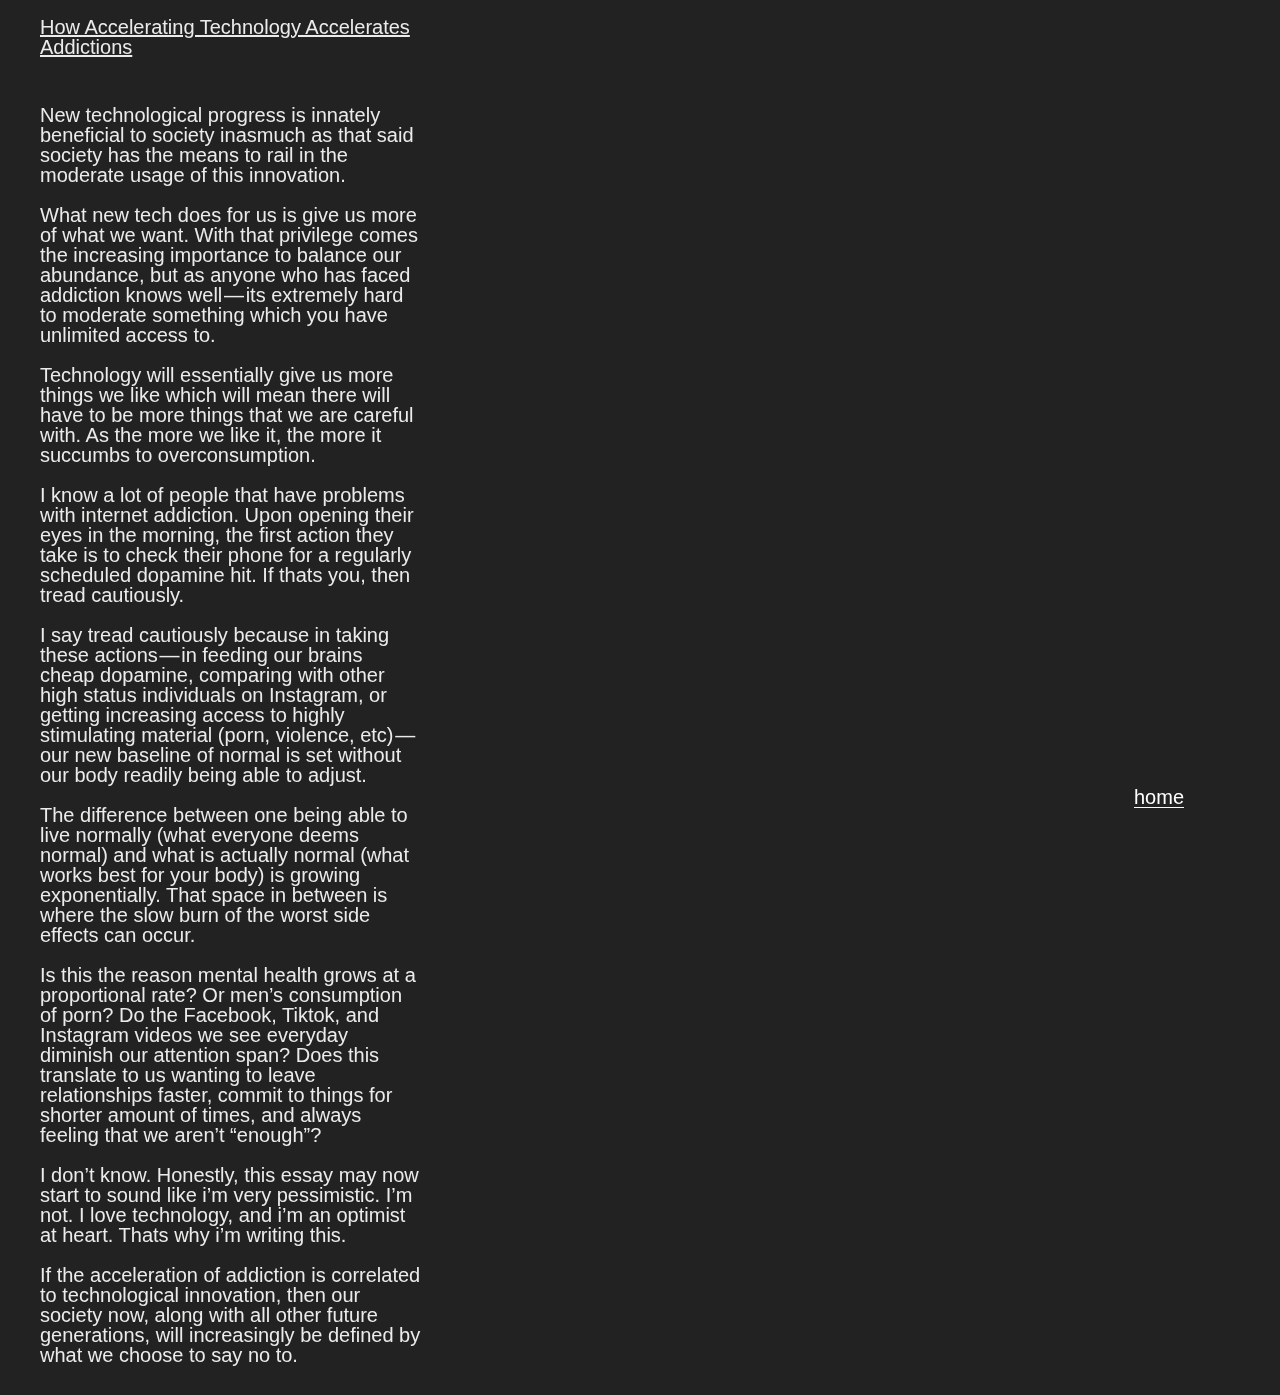
<file: accelerating.html>
<!DOCTYPE html>

<html>
    <head>
        <meta charset="utf-8">
        <meta http-equiv="X-UA-Compatible" content="IE=edge">
        <title> How Accelerating Technology Accelerates Addiction </title>
        <meta name="description" content="">
        <meta name="viewport" content="width=device-width, initial-scale=1">
        <link rel="stylesheet" href="/style.css">
        <link rel="icon" href="/favicon.ico" />
    </head>
    <body>
            <section class="section column-section-main">
                <div class="col-section">
                    <h2 class="main-text underline">How Accelerating Technology Accelerates Addictions</h2>
                    <dl class="list">
                         <dt class="main-text main-text-small">New technological progress is innately beneficial to society inasmuch as that said society has the means to rail in the moderate usage of this innovation. 
<br></br>
                            What new tech does for us is give us more of what we want. With that privilege comes the increasing importance to balance our abundance, but as anyone who has faced addiction knows well — its extremely hard to moderate something which you have unlimited access to.
                            <br></br>
                            Technology will essentially give us more things we like which will mean there will have to be more things that we are careful with. As the more we like it, the more it succumbs to overconsumption. 
                            <br></br>
I know a lot of people that have problems with internet addiction. Upon opening their eyes in the morning, the first action they take is to check their phone for a regularly scheduled dopamine hit. If thats you, then tread cautiously. 
<br></br>
I say tread cautiously because in taking these actions — in feeding our brains cheap dopamine, comparing with other high status individuals on Instagram, or getting increasing access to highly stimulating material (porn, violence, etc) — our new baseline of normal is set without our body readily being able to adjust. 
<br></br>
The difference between one being able to live normally (what everyone deems normal) and what is actually normal (what works best for your body) is growing exponentially. That space in between is where the slow burn of the worst side effects can occur.
<br></br>
Is this the reason mental health grows at a proportional rate? Or men’s consumption of porn? Do the Facebook, Tiktok, and Instagram videos we see everyday diminish our attention span? Does this translate to us wanting to leave relationships faster, commit to things for shorter amount of times, and always feeling that we aren’t “enough”? 
<br></br>
I don’t know. Honestly, this essay may now start to sound like i’m very pessimistic. I’m not. I love technology, and i’m an optimist at heart. Thats why i’m writing this.
<br></br>
If the acceleration of addiction is correlated to technological innovation, then our society now, along with all other future generations, will increasingly be defined by what we choose to say no to. 
</dt>
                        <dd class="list-item">
                            <!-- <a class="list-link" href="" target="_blank">  How Accelerating Technology Accelerates Addiction</a> -->
                        </dd>
                        
                        
                        
                    </dl>
                </div>

            </section>
            <footer class="footer main-text main-text-small">
                <a class="footer-links" href="../">home</a>
                <div class="scrunch" aria-hidden="true"></div>
            </footer>
        
    <div id="loom-companion-mv3" ext-id="liecbddmkiiihnedobmlmillhodjkdmb"><section id="shadow-host-companion"></section></div>
        <script src="" async defer></script>
    </body>
</html>
</file>
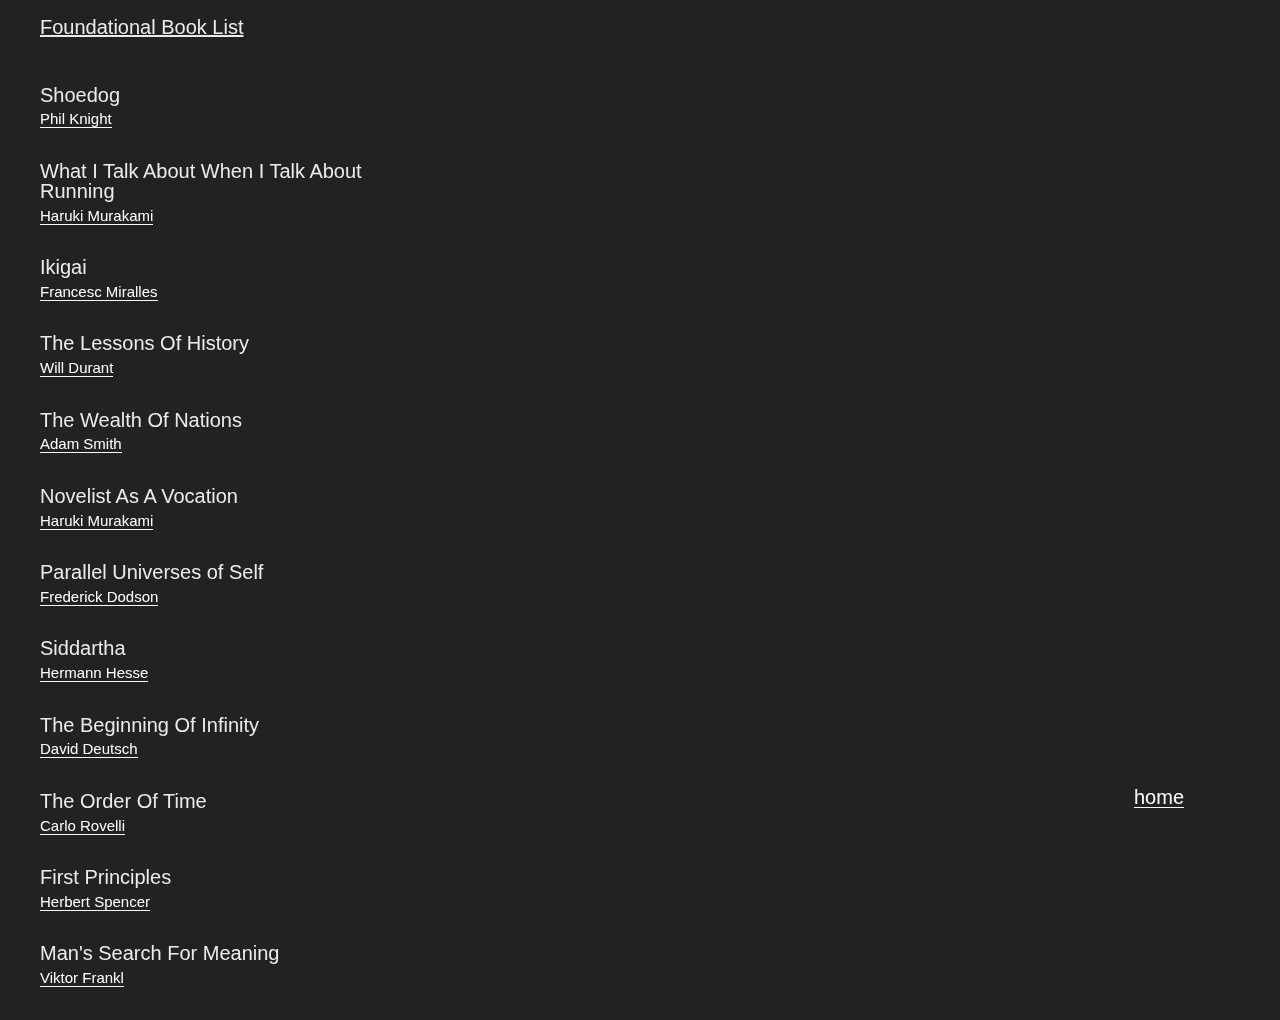
<file: books.html>
<!DOCTYPE html>

<html>
    <head>
        <meta charset="utf-8">
        <meta http-equiv="X-UA-Compatible" content="IE=edge">
        <title></title>
        <meta name="description" content="">
        <meta name="viewport" content="width=device-width, initial-scale=1">
        <link rel="stylesheet" href="/style.css">
    </head>
    <body>
            <section class="section column-section-main">
                <div class="col-section">
                    <h2 class="main-text underline">Foundational Book List</h2>
                    <dl class="list">
                        <dt class="main-text main-text-small">Shoedog</dt>
                        <dd class="list-item">
                            <a class="list-link" href="https://fuel.network/" target="_blank">  Phil Knight</a>
                        </dd>
                        <dt class="main-text main-text-small">What I Talk About When I Talk About Running</dt>
                        <dd class="list-item">
                            <a class="list-link" href="https://www.arweave.org/" target="_blank">  Haruki Murakami</a>
                        </dd>
                        <dt class="main-text main-text-small">Ikigai</dt>
                        <dd class="list-item">
                            <a class="list-link" href="https://nextjs.org/" target="_blank">Francesc Miralles</a>
                        </dd>
                        <dt class="main-text main-text-small">The Lessons Of History</dt>
    
                        <dd class="list-item">
                            <a class="list-link" href="https://openai.com/" target="_blank">  Will Durant</a>
                        </dd>
                        <dt class="main-text main-text-small">The Wealth Of Nations</dt>
                        <dd class="list-item">
                            <a class="list-link" href="https://lens.xyz/" target="_blank">  Adam Smith</a>
                        </dd>
                        <dt class="main-text main-text-small">Novelist As A Vocation</dt>
                        <dd class="list-item">
                            <a class="list-link" href="https://fleek.xyz/" target="_blank">  Haruki Murakami</a>
                        </dd>
                        <dt class="main-text main-text-small">Parallel Universes of Self</dt>
                            <dd class="list-item">
                            <a class="list-link" href="https://passport.gitcoin.co/#/dashboard" target="_blank">  Frederick Dodson</a>
                        </dd>
                        <dt class="main-text main-text-small">Siddartha</dt>
                            <dd class="list-item">
                            <a class="list-link" href="https://reactnative.dev/" target="_blank">  Hermann Hesse</a>
                        </dd>
                        <dt class="main-text main-text-small">The Beginning Of Infinity</dt>
                        <dd class="list-item">
                            <a class="list-link" href="https://aws.amazon.com/cdk/" target="_blank">David Deutsch</a>
                        </dd>
                        <dt class="main-text main-text-small">The Order Of Time</dt>
                        <dd class="list-item">
                            <a class="list-link" href="https://xmtp.org/" target="_blank">Carlo Rovelli</a>
                        </dd>
                        <dt class="main-text main-text-small">First Principles</dt>
                        <dd class="list-item">
                            <a class="list-link" href="https://www.biconomy.io/" target="_blank">  Herbert Spencer</a>
                        </dd>
                        <dt class="main-text main-text-small">Man's Search For Meaning </dt>
                        <dd class="list-item">
                            <a class="list-link" href="https://bundlr.network/" target="_blank">  Viktor Frankl</a>
                        </dd>
                    </dl>
                </div>

            </section>
            <footer class="footer main-text main-text-small">
                <a class="footer-links" href="../">home</a>
                <div class="scrunch" aria-hidden="true"></div>
            </footer>
        
    <div id="loom-companion-mv3" ext-id="liecbddmkiiihnedobmlmillhodjkdmb"><section id="shadow-host-companion"></section></div>
        <script src="" async defer></script>
    </body>
</html>
</file>
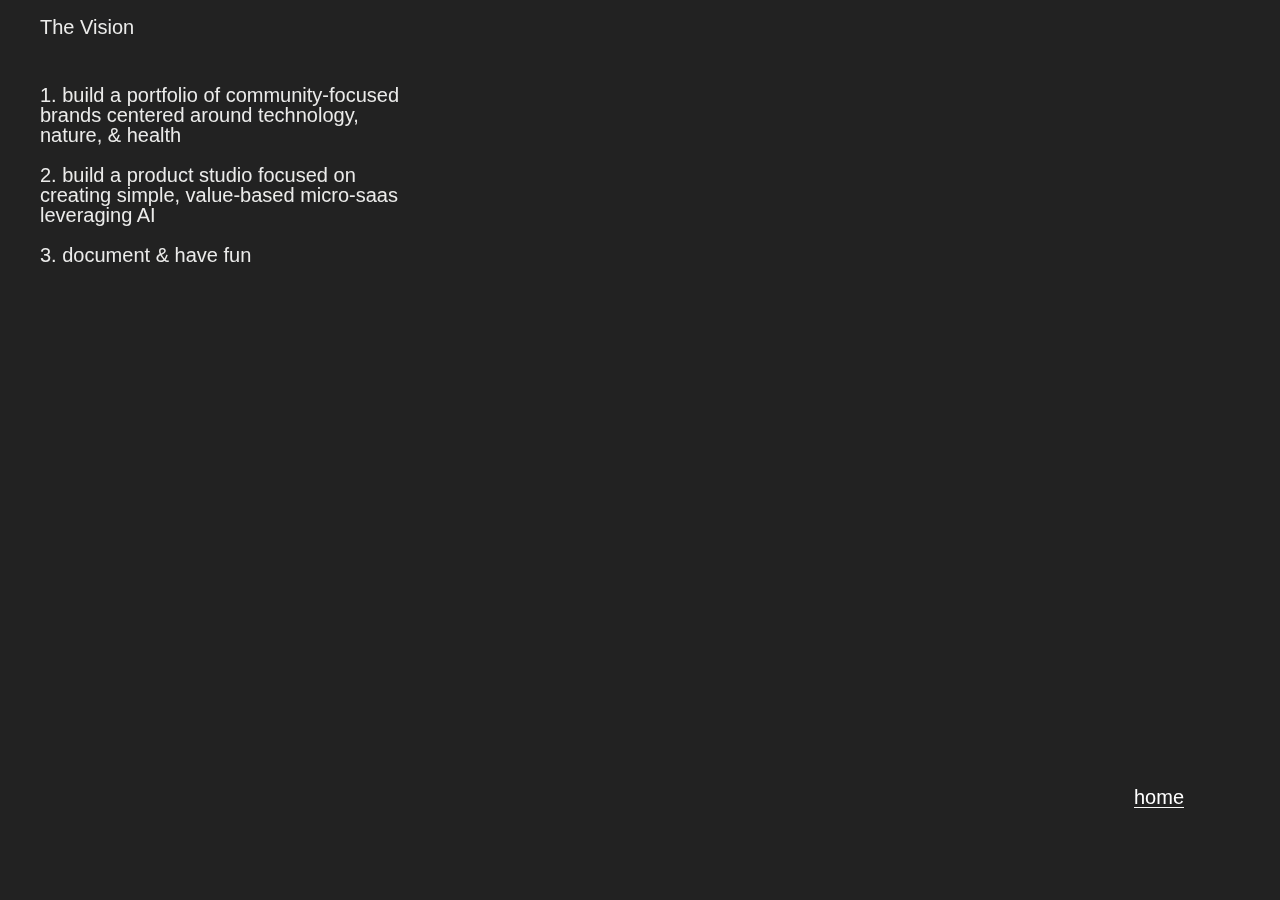
<file: vision.html>
<!DOCTYPE html>

<html>
    <head>
        <meta charset="utf-8">
        <meta http-equiv="X-UA-Compatible" content="IE=edge">
        <title> The Vision </title>
        <meta name="description" content="">
        <meta name="viewport" content="width=device-width, initial-scale=1">
        <link rel="stylesheet" href="/style.css">
        <link rel="icon" href="/favicon.ico" />
    </head>
    <body>
            <section class="section column-section-main">
                <div class="col-section">
                    <h2 class="main-text ">The Vision</h2>
                    <dl class="list">
                         <dt class="main-text main-text-small">1. build a portfolio of community-focused brands centered around technology, nature, & health 
                            
                            <br></br>
                            2. build a product studio focused on creating simple, value-based micro-saas leveraging AI
                    
                            <br></br>

                            3. document & have fun
       

</dt>
                        <dd class="list-item">
                            <!-- <a class="list-link" href="" target="_blank">  How Accelerating Technology Accelerates Addiction</a> -->
                        </dd>
                        
                        
                        
                    </dl>
                </div>

            </section>
            <footer class="footer main-text main-text-small">
                <a class="footer-links" href="../">home</a>
                <div class="scrunch" aria-hidden="true"></div>
            </footer>
        
    <div id="loom-companion-mv3" ext-id="liecbddmkiiihnedobmlmillhodjkdmb"><section id="shadow-host-companion"></section></div>
        <script src="" async defer></script>
    </body>
</html>
</file>
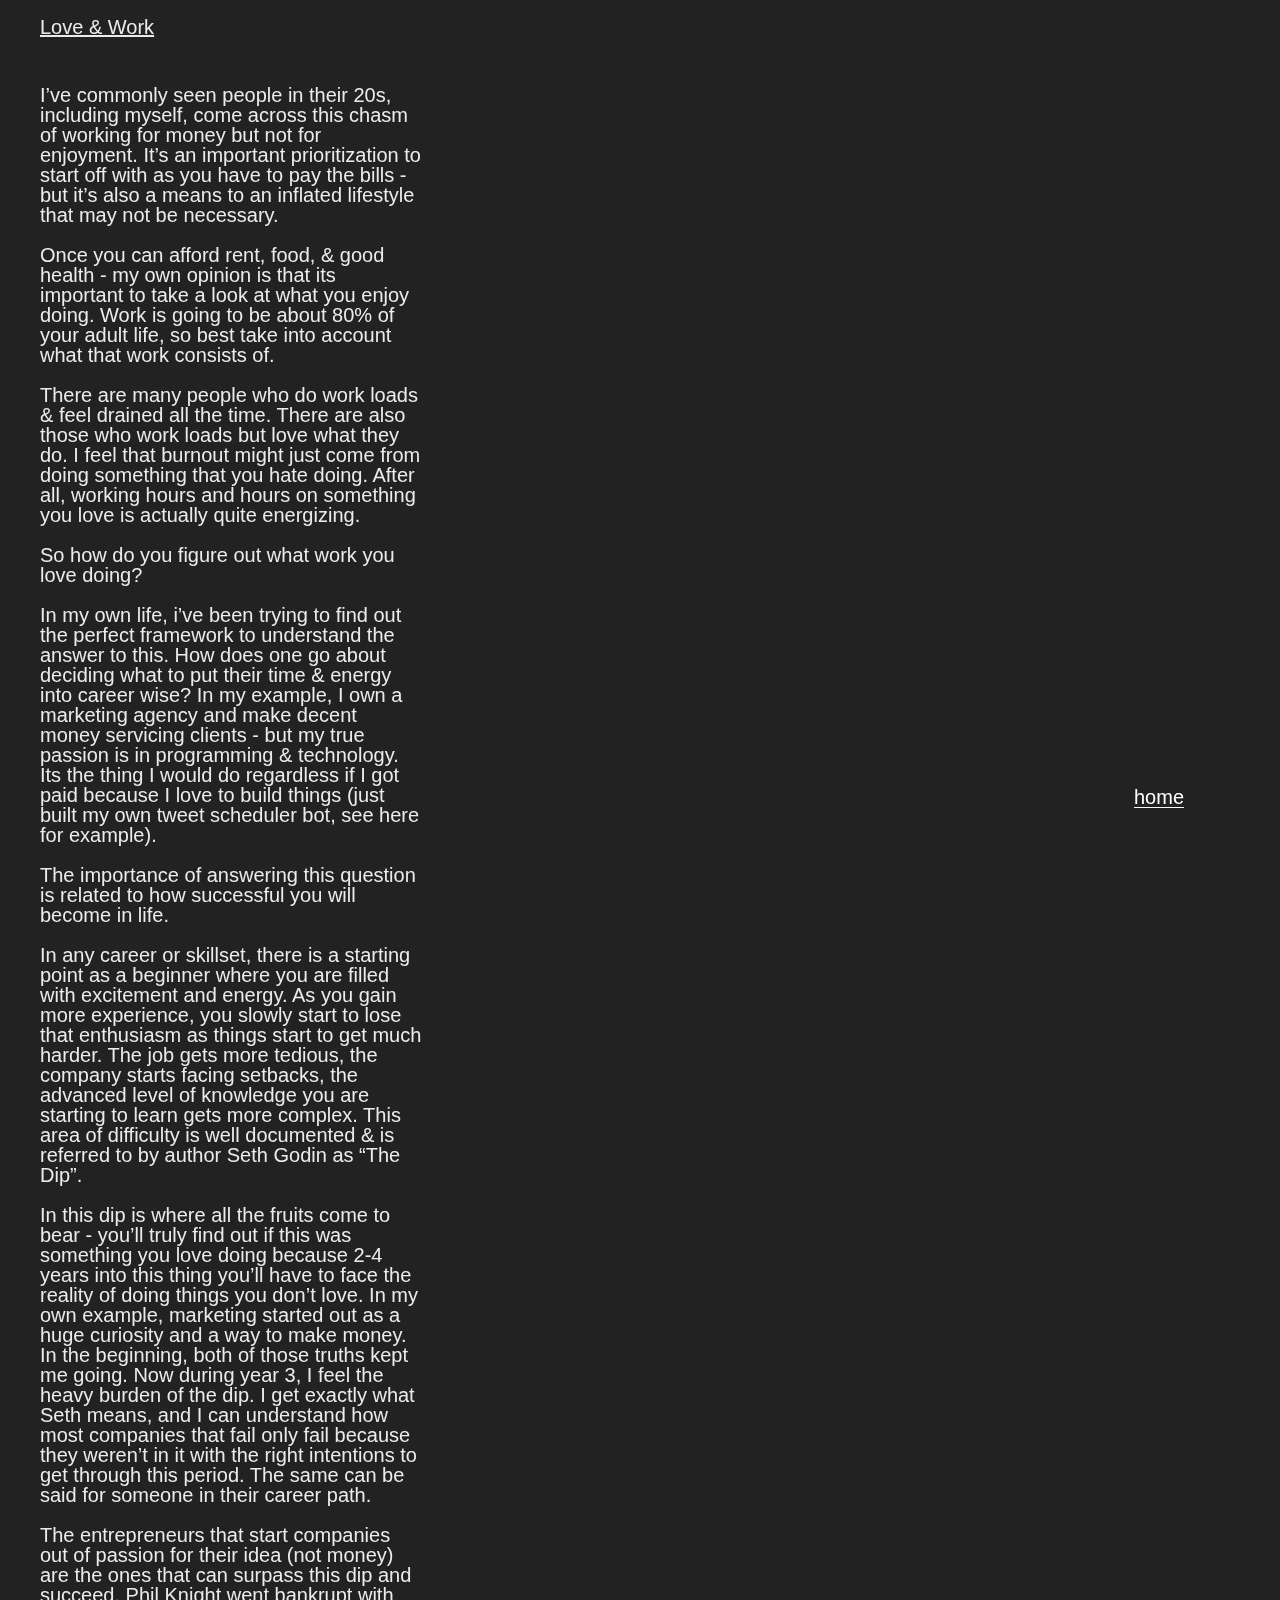
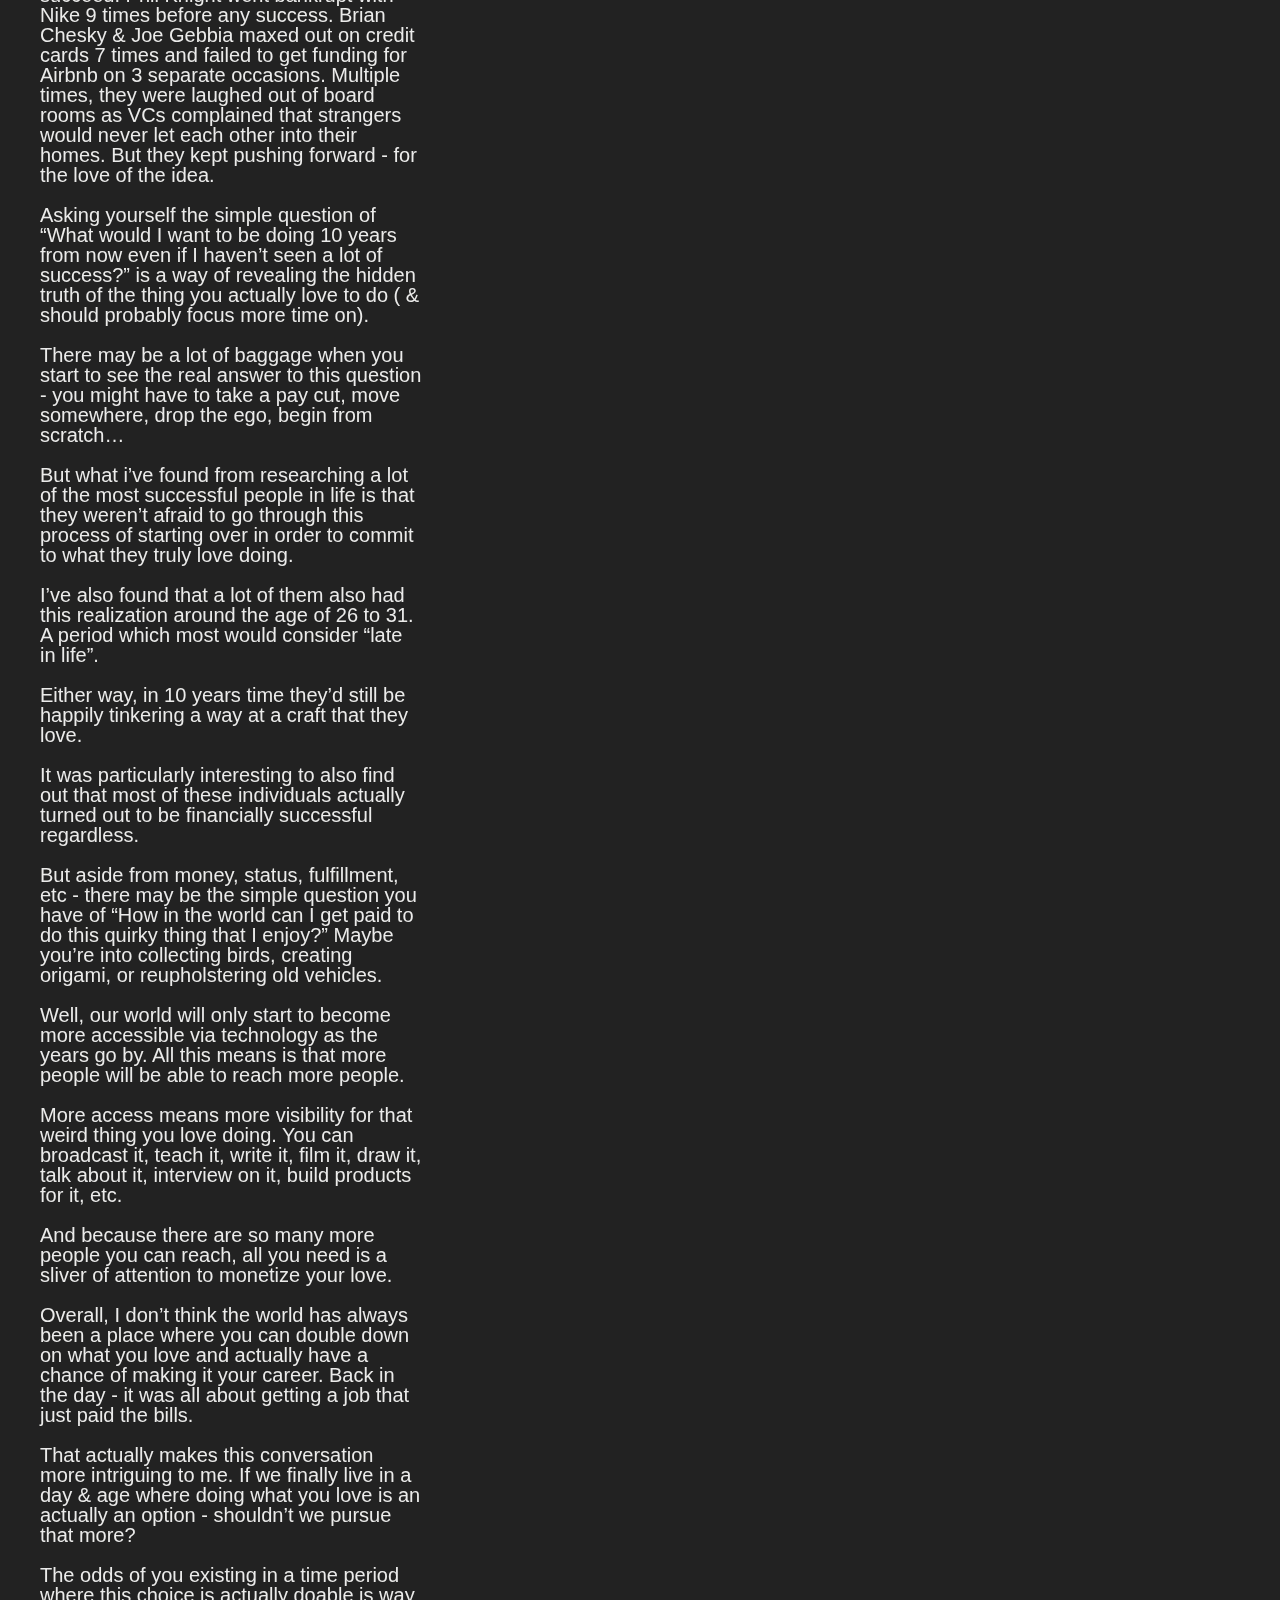
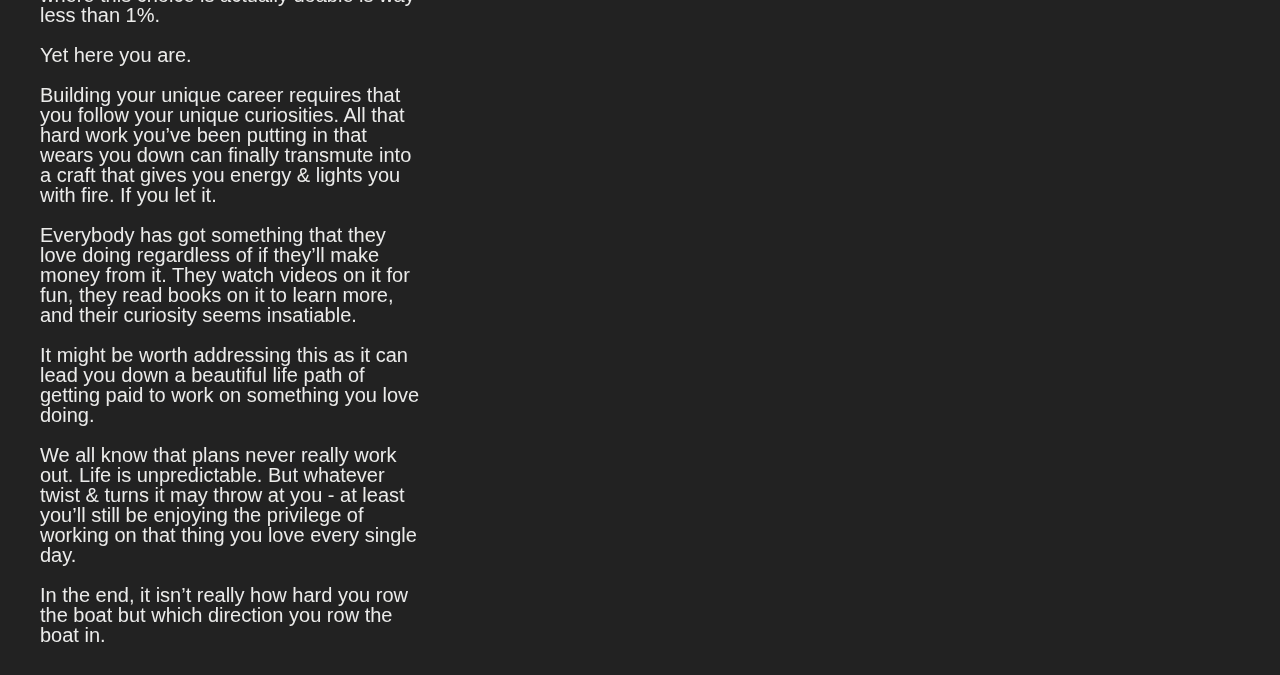
<file: vision1.html>
<!DOCTYPE html>

<html>
    <head>
        <meta charset="utf-8">
        <meta http-equiv="X-UA-Compatible" content="IE=edge">
        <title> Love & Work </title>
        <meta name="description" content="">
        <meta name="viewport" content="width=device-width, initial-scale=1">
        <link rel="stylesheet" href="/style.css">
        <link rel="icon" href="/favicon.ico" />
    </head>
    <body>
            <section class="section column-section-main">
                <div class="col-section">
                    <h2 class="main-text underline">Love & Work</h2>
                    <dl class="list">
                         <dt class="main-text main-text-small">I’ve commonly seen people in their 20s, including myself, come across this chasm of working for money but not for enjoyment. It’s an important prioritization to start off with as you have to pay the bills - but it’s also a means to an inflated lifestyle that may not be necessary.
                            <br></br>
                            Once you can afford rent, food, & good health - my own opinion is that its important to take a look at what you enjoy doing. Work is going to be about 80% of your adult life, so best take into account what that work consists of.
                            <br></br>
                            There are many people who do work loads & feel drained all the time. There are also those who work loads but love what they do. I feel that burnout might just come from doing something that you hate doing. After all, working hours and hours on something you love is actually quite energizing.
<br></br>
So how do you figure out what work you love doing?
<br></br>
In my own life, i’ve been trying to find out the perfect framework to understand the answer to this. How does one go about deciding what to put their time & energy into career wise? In my example, I own a marketing agency and make decent money servicing clients - but my true passion is in programming & technology. Its the thing I would do regardless if I got paid because I love to build things (just built my own tweet scheduler bot, see here for example).
<br></br>
The importance of answering this question is related to how successful you will become in life.
<br></br>
In any career or skillset, there is a starting point as a beginner where you are filled with excitement and energy. As you gain more experience, you slowly start to lose that enthusiasm as things start to get much harder. The job gets more tedious, the company starts facing setbacks, the advanced level of knowledge you are starting to learn gets more complex. This area of difficulty is well documented & is referred to by author Seth Godin as “The Dip”.
<br></br>
In this dip is where all the fruits come to bear - you’ll truly find out if this was something you love doing because 2-4 years into this thing you’ll have to face the reality of doing things you don’t love. In my own example, marketing started out as a huge curiosity and a way to make money. In the beginning, both of those truths kept me going. Now during year 3, I feel the heavy burden of the dip. I get exactly what Seth means, and I can understand how most companies that fail only fail because they weren’t in it with the right intentions to get through this period. The same can be said for someone in their career path.
<br></br>
The entrepreneurs that start companies out of passion for their idea (not money) are the ones that can surpass this dip and succeed. Phil Knight went bankrupt with Nike 9 times before any success. Brian Chesky & Joe Gebbia maxed out on credit cards 7 times and failed to get funding for Airbnb on 3 separate occasions. Multiple times, they were laughed out of board rooms as VCs complained that strangers would never let each other into their homes. But they kept pushing forward - for the love of the idea.
<br></br>
Asking yourself the simple question of “What would I want to be doing 10 years from now even if I haven’t seen a lot of success?” is a way of revealing the hidden truth of the thing you actually love to do ( & should probably focus more time on).
<br></br>
There may be a lot of baggage when you start to see the real answer to this question - you might have to take a pay cut, move somewhere, drop the ego, begin from scratch…
<br></br>
But what i’ve found from researching a lot of the most successful people in life is that they weren’t afraid to go through this process of starting over in order to commit to what they truly love doing.
<br></br>
I’ve also found that a lot of them also had this realization around the age of 26 to 31. A period which most would consider “late in life”.
<br></br>
Either way, in 10 years time they’d still be happily tinkering a way at a craft that they love.
<br></br>
It was particularly interesting to also find out that most of these individuals actually turned out to be financially successful regardless.
<br></br>
But aside from money, status, fulfillment, etc - there may be the simple question you have of “How in the world can I get paid to do this quirky thing that I enjoy?” Maybe you’re into collecting birds, creating origami, or reupholstering old vehicles.
<br></br>
Well, our world will only start to become more accessible via technology as the years go by. All this means is that more people will be able to reach more people.
<br></br>
More access means more visibility for that weird thing you love doing. You can broadcast it, teach it, write it, film it, draw it, talk about it, interview on it, build products for it, etc.
<br></br>
And because there are so many more people you can reach, all you need is a sliver of attention to monetize your love.
<br></br>
Overall, I don’t think the world has always been a place where you can double down on what you love and actually have a chance of making it your career. Back in the day - it was all about getting a job that just paid the bills.
<br></br>
That actually makes this conversation more intriguing to me. If we finally live in a day & age where doing what you love is an actually an option - shouldn’t we pursue that more?
<br></br>
The odds of you existing in a time period where this choice is actually doable is way less than 1%.
<br></br>
Yet here you are.
<br></br>
Building your unique career requires that you follow your unique curiosities. All that hard work you’ve been putting in that wears you down can finally transmute into a craft that gives you energy & lights you with fire. If you let it.
<br></br>
Everybody has got something that they love doing regardless of if they’ll make money from it. They watch videos on it for fun, they read books on it to learn more, and their curiosity seems insatiable.
<br></br>
It might be worth addressing this as it can lead you down a beautiful life path of getting paid to work on something you love doing.
<br></br>
We all know that plans never really work out. Life is unpredictable. But whatever twist & turns it may throw at you - at least you’ll still be enjoying the privilege of working on that thing you love every single day.
<br></br>
In the end, it isn’t really how hard you row the boat but which direction you row the boat in.



</dt>
                        <dd class="list-item">
                            <!-- <a class="list-link" href="" target="_blank">  How Accelerating Technology Accelerates Addiction</a> -->
                        </dd>
                        
                        
                        
                    </dl>
                </div>

            </section>
            <footer class="footer main-text main-text-small">
                <a class="footer-links" href="../">home</a>
                <div class="scrunch" aria-hidden="true"></div>
            </footer>
        
    <div id="loom-companion-mv3" ext-id="liecbddmkiiihnedobmlmillhodjkdmb"><section id="shadow-host-companion"></section></div>
        <script src="" async defer></script>
    </body>
</html>
</file>
<file: style.css>
body {
    font: 15px/1.5 "Roboto Mono", Helvetica, sans-serif;
    color: #ebebea;
    background: #222222;
    margin: 0;
    -webkit-font-smoothing: antialiased;
    -moz-osx-font-smoothing: grayscale;
}
.logo-container {
    display: flex;
    margin-top: 0.5rem;
  }
  
  .logoimg {
    height: 1.5rem;
    margin-right: 0.5rem;
  }
  
  @media only screen and (max-width: 600px) {
    .logoimg {
      width: 20px;
      height: 20px;
    }
  }
  

p {
    display: block;
    margin-block-start: 1em;
    margin-block-end: 1em;
    margin-inline-start: 0px;
    margin-inline-end: 0px;
}

.underline {
    text-decoration: underline;
}

.section {
    z-index: 1;
    position: relative;
    padding-left: 40px;
    width: calc(100vw - 96px - 7em);
    display: -webkit-box;
    display: flex;
    box-sizing: border-box;
    min-height: 100vh;
}

.section-bio {
    -webkit-box-pack: justify;
    justify-content: space-between;
}


.footer {
    position: fixed;
    right: 96px;
    bottom: 92px;
    display: -webkit-box;
    display: flex;
    -webkit-box-orient: vertical;
    -webkit-box-direction: normal;
    flex-direction: column;
    -webkit-box-align: end;
    align-items: flex-end;
}


a {
    color: white;
    position: relative;
    border-bottom: 1px solid #f8f8f6;
    text-decoration: none;
  }

.scrunch {
    z-index: -1;
    position: fixed;
    top: 0;
    left: 0;
    width: 100vw;
    height: 100vh;
    pointer-events: none;
}

.footer-links {
    margin-top: 1em;
    line-height: 1;
}



img {
    overflow-clip-margin: content-box;
    overflow: clip;
}

.avatar {
    width: 300px;
    border-radius: 90px;
}

.main-text-small {

    font-size: 15px;
}

.main-text {

    font: 500 20px/1 "Roboto Mono", Helvetica, sans-serif;
}

dt {
    display: block;
}

dd {
    display: block;
    margin-inline-start: 40px;
}

.list-item {
    margin-top: .25em;
    margin-bottom: 2em;
}

figure {
    display: block;
    margin-block-start: 1em;
    margin-block-end: 1em;
    margin-inline-start: 40px;
    margin-inline-end: 40px;
}

dd, dl, h1, p {
    margin: 0;
    padding: 0;
}



.bio {
    font-size: 20px;
    padding-bottom: 20px;
    padding-top: 20px;
    font-weight: 100;
    margin-bottom: -.45em;
    max-width: 700px;
    display: block;
    margin-block-start: 1em;
    margin-block-end: 1em;
    margin-inline-start: 0px;
    margin-inline-end: 0px;
}


.list {
    margin-top: 3.2em;
}

dl {
    display: block;
    margin-block-start: 1em;
    margin-block-end: 1em;
    margin-inline-start: 0px;
    margin-inline-end: 0px;
}

.main-text {
    font: 500 20px/1 "Roboto Mono", Helvetica, sans-serif;
}

h1, h2 {
    font-size: inherit;
    font-weight: 400;
    margin: 0;
    line-height: .8;
}

h2 {
    display: block;
    font-size: 1.5em;
    margin-block-start: 0.83em;
    margin-block-end: 0.83em;
    margin-inline-start: 0px;
    margin-inline-end: 0px;
    font-weight: bold;
}

div {
    display: block;
}

html {
    -webkit-text-size-adjust: 100%;
    -ms-text-size-adjust: 100%;
}


.column-section {
    -webkit-box-orient: vertical;
    -webkit-box-direction: normal;
    flex-direction: column;
}

.col-section {
    width: 100%;
    max-width: 382px;
}

@media (max-width: 600px) {
    .column-section-main {
        -webkit-box-orient: vertical;
        -webkit-box-direction: normal;
        flex-direction: column;
    }
    }


@media (max-width: 600px) {
        .col-section {
    margin-bottom: 15vw;
        }
        }



@media (max-width: 600px) {
        .avatar {
            margin-top: 60px;
        }
        }


@media (max-width: 600px) {
            .bio {
                padding-top: 15vw;
                font-size: 18px;;
            }
          }
          
       


@media (max-width: 600px) {
        .section {
        display: block;
        min-height: 0;
        }
        }
    

@media (max-width: 600px) {
    .logo {
        width: 42px;
        height: 50px;
    }
    }


@media (max-width: 600px) {
        .avatar-container {
            display: flex;
            justify-content: center;
        }
        }

  

@media (max-width: 950px) {
    .section {
        padding: 7.5vw;
        width: 100%;    
    }
    }


    @media (max-width: 950px) {
        .footer-links {
            display: inline;  
        }
        }
   

@media (max-width: 950px) {
    .footer {
        position: relative;
        right: auto;
        bottom: auto;
        padding: 0 7.5vw 48px;
        -webkit-box-align: start;
        align-items: flex-start;
         
    }
    }

.main-text-small {
    font-size: 15px;
}

.main-text {
    font: 500 20px/1 "Roboto Mono", Helvetica, sans-serif;
}
</file>
